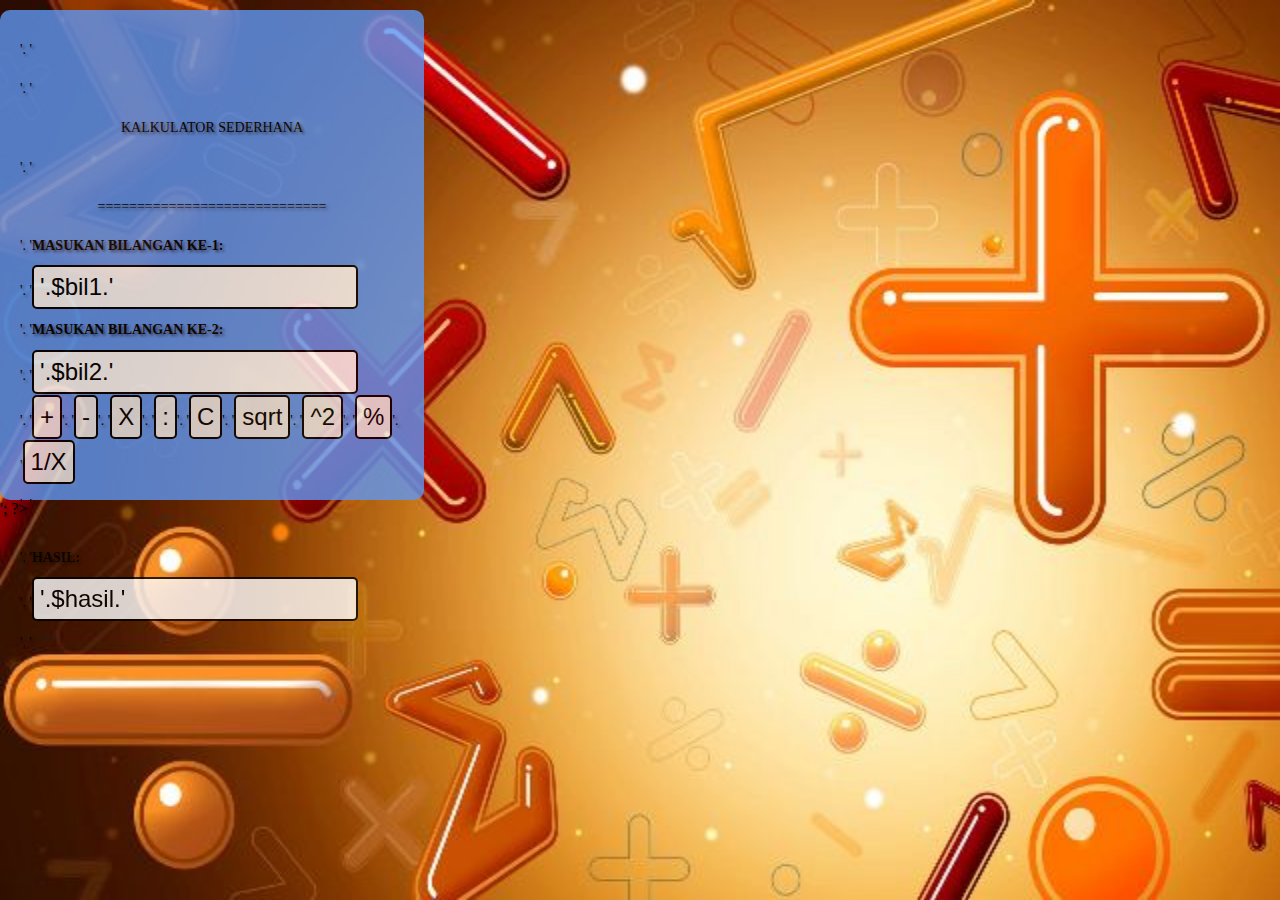
<file: tugas3_14090070 & 14090013/index.html>
<html>
	<html lang="en">
<head>
	<meta charset="UTF-8">
	<title> Kalkulator Sederhana</title>
	<link rel="stylesheet" href="style.css">
</head>

<body>
<div id="kalku">
<?php
$bil1 = isset($_POST['bil1']) ? $_POST['bil1'] : NULL;
$bil2 = isset($_POST['bil2']) ? $_POST['bil2'] : NULL;
$hasil = isset($hasil) ? $hasil : 0;

if(isset($_POST['tambah'])){
$hasil = $bil1+$bil2;
}

if(isset($_POST['kurang'])){
$hasil = $bil1-$bil2;	
}

if(isset($_POST['kali'])){
$hasil = $bil1*$bil2;
}

if(isset($_POST['bagi'])){
$hasil = $bil1/$bil2;
}

if(isset($_POST['clear'])){
$hasil='';
$bil1='';
$bil2='';
}

if(isset($_POST['sqrt'])){
$hasil=sqrt($bil1);

}

if(isset($_POST['^2'])){
$hasil=($bil1*$bil1);
}

if(isset($_POST['%'])){
$hasil=($bil1*$bil2)/100;
}

if(isset($_POST['1/x'])){
$hasil=(1/$bil1);
}

echo '<div class="panel">'.
'<form action="" method="post">'.
'<div align="center">   KALKULATOR SEDERHANA    </div>'.
'<div align="center">=============================</div>'.


'<b>MASUKAN BILANGAN KE-1:</b><br/>'.
'<input type="text" name="bil1" value="'.$bil1.'"/><br/>'.
'<b>MASUKAN BILANGAN KE-2:</b><br/>'.
'<input type="text" name="bil2" value="'.$bil2.'"/><br/>'.
'<input class="tombol" type="submit" name="tambah" value="+"/>'.
'<input class="tombol" type="submit" name="kurang" value="-"/>'.
'<input class="tombol" type="submit" name="kali" value="X"/>'.
'<input class="tombol" type="submit" name="bagi" value=":"/>'.
'<INPUT class="tombol" type="submit" name="clear" value="C"/>'.
'<input class="tombol" type="submit" name="sqrt" value="sqrt"/>'.
'<input class="tombol" type="submit" name="^2" value="^2"/>'.
'<input class="tombol" type="submit" name="%" value="%"/>'.
'<input class="tombol" type="submit" name="1/x" value="1/X"/><br/>'.

'</form>'.
'<b>HASIL:</b><br/>'.
'<input type="text" value="'.$hasil.'" readonly/><br/>'.
'</div>';
?>
</div>
</body>
</html>
</file>
<file: tugas3_14090070 & 14090013/style.css>
body{
margin : 0;
padding : 0;
width: auto;
height: auto;
background: url(home.jpg) no-repeat center center fixed; 
                -webkit-background-size: 100% 100%;
                -moz-background-size: 100% 100%;
                -o-background-size: 100% 100%;
                background-size: 100% 100%;
				

text-shadow: 2px 2px 3px rgba(0,0,0,0.6);
}

input{
font-size:24px;
padding:6px;
border: 2px solid #000;
border-radius : 5px
}

/*--- BOX Transparant ---*/
#kalku{
	margin-left: 45%px;
	margin-top: 10px;
	width: 30%;
	height : 50%;
	padding: 20px;
	background: #6098f3;
	font: 14px/2.8 Georgie, Serif;
	filter:alpha(opacity=100);
	-moz-opacity:0.0;
	opacity:0.8;
	-khtml-opacity:0.0;
	border-radius : 10px
	}

/*--- Path Foto ---*/
.circel{
	width: 200px;
	height: 200px;
	background: #1e90ff;
	-webkit-clip-path: circle(50% at 50% 50%);
	clip-path: circle(50% at 50% 50%);
}
.bayang-O{
width: 200px;
	height: 200px;
	border: 5px solid #2196F3;
	-moz-box-shadow: 0px 6px 5px #ccc;
	-webkit-box-shadow: 0px 6px 5px #ccc;
	box-shadow: 0px 0px 0px #ccc;
	-moz-border-radius:190px;
	-webkit-border-radius:190px;
	border-radius:190px;
	}
.container{
	position: absolute;
	top: 200px;
	left: 200px;	
}
.container1{
	position: absolute;
	top: 200px;
	right: 200px;	
}

/*----------------------------
id tombolkalkulator
-----------------------------*/
#tombol{
	padding-top : 10px;
	padding-bottom:10px;
	margin-left:0px;
	
}

/*--- Background ---*/

.footer{
width: auto;
background-color: #00000;
padding: 10px;
text-align: center;

}
</file>
